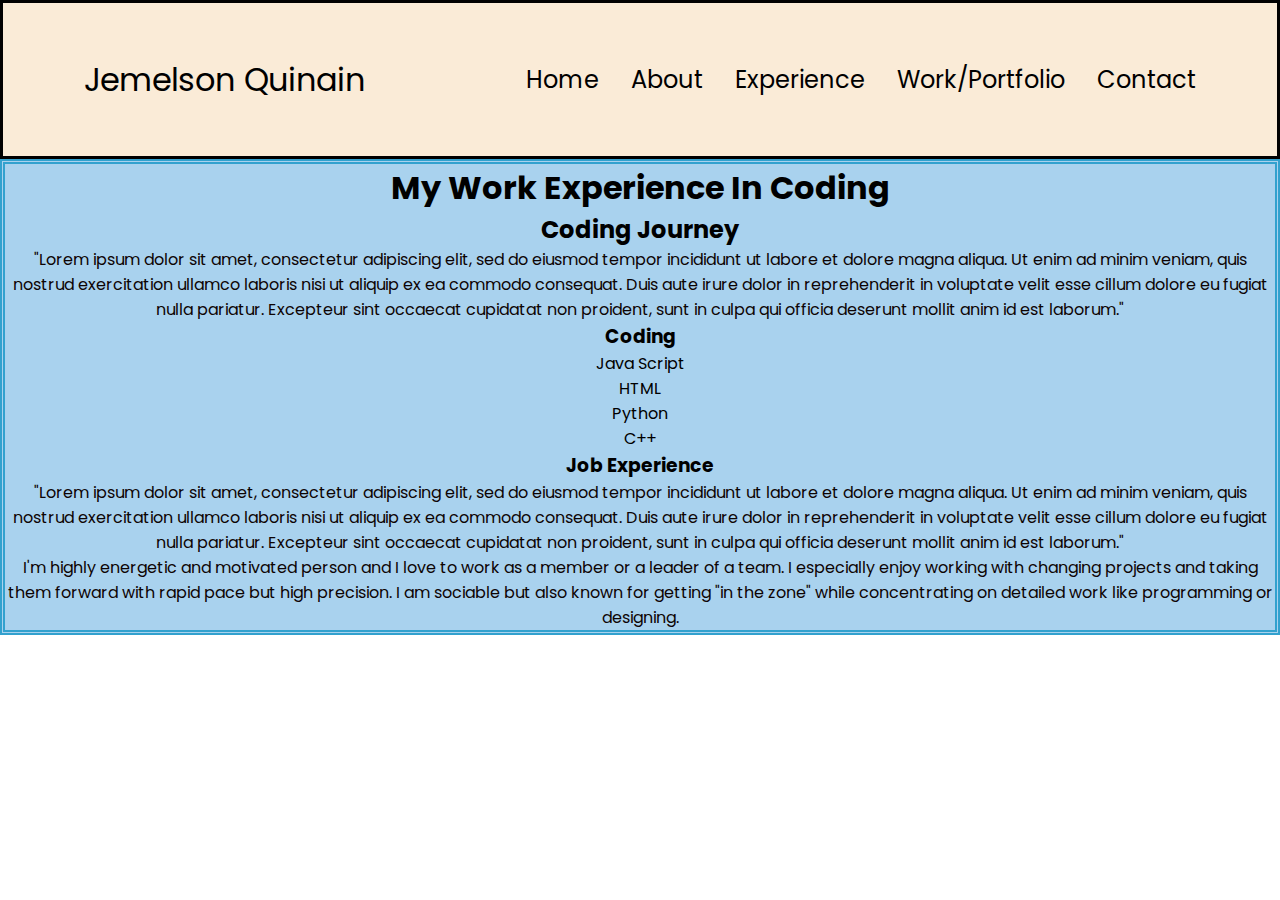
<file: experience.html>
<!DOCTYPE html>
<html lang="en">
<head>
    <meta charset="UTF-8">
    <meta name="viewport" content="width=device-width, initial-scale=1.0">
    <title>About Page</title>
    <link rel="stylesheet" href="style.css">
    <script src="javascript.js"></script>
</head>
<body>
    <nav class="top" id="desktop-nav">
        <div class="logo">Jemelson Quinain</div>
        <div>
            <ul class="nav-links">
                <li><a href="index.html" target="index.html">Home</a></li>
                <li><a href="about.html" target="about.html">About</a></li>
                <li><a href="experience.html" target="experience.html">Experience</a></li>
                <li><a href="portfolio.html" target="portfolio.html">Work/Portfolio</a></li>
                <li><a href="contact.html" target="contact.html">Contact</a></li>
            </ul>
        </div>
    </nav>

        <center class="container">
            <div class="header">
                <h1>My Work Experience In Coding</h1>
            </div>
            <div class="intro">
                <h2>Coding Journey</h2>
                <p>
                    "Lorem ipsum dolor sit amet, consectetur adipiscing elit, sed do eiusmod tempor incididunt ut labore et dolore magna aliqua. Ut enim ad minim veniam, quis nostrud exercitation ullamco laboris nisi ut aliquip ex ea commodo consequat. Duis aute irure dolor in reprehenderit in voluptate velit esse cillum dolore eu fugiat nulla pariatur. Excepteur sint occaecat cupidatat non proident, sunt in culpa qui officia deserunt mollit anim id est laborum."
                </p>
            </div>
            <div class="skills column">
                <h3>Coding</h3>
                <ul id="skill-list">
                    <li>Java Script</li>
                    <li>HTML</li>
                    <li>Python</li>						
                    <li>C++</li>
                </ul>
            </div>
            <div class="main-text">
                <h3>Job Experience</h3>
                <p>
                    "Lorem ipsum dolor sit amet, consectetur adipiscing elit, sed do eiusmod tempor incididunt ut labore et dolore magna aliqua. Ut enim ad minim veniam, quis nostrud exercitation ullamco laboris nisi ut aliquip ex ea commodo consequat. Duis aute irure dolor in reprehenderit in voluptate velit esse cillum dolore eu fugiat nulla pariatur. Excepteur sint occaecat cupidatat non proident, sunt in culpa qui officia deserunt mollit anim id est laborum."
                </p>
                <p>
                    I'm highly energetic and motivated person and I love to work as a member or a leader of a team. I especially enjoy working with changing projects and taking them forward with rapid pace but high precision. I am sociable but also known for getting "in the zone" while concentrating on detailed work like programming or designing.
                </p>
            </div>
        </center>
    
</body>
</html>
</file>
<file: style.css>
@import url('https://fonts.googleapis.com/css2?family=Poppins:wght@300;400;500;600&display=swap');


* {
    margin: 0;
    padding: 0;
}

body {
    font-family: 'Poppins', sans-serif;
}

html {
    scroll-behavior: smooth;
}

p {
    color: rgb(14, 4, 4)
}

/*Transition */

a, 
.btn {
    transition: all 300ms ease
}

/*  NAV */
nav, 
.nav-links{
    display: flex;
}

nav {
    justify-content: space-around;
    align-items: center;
    height: 17vh;
}

.nav-links {
    gap: 2rem;
    list-style: none;
    font-size: 1.5rem;
}

a {
    color: black;
    text-decoration: none;
    text-decoration-color: white;
}

/* When the mouse hovers over the links it make it blue and underline it */

a:hover {
    color: blue;
    text-decoration: underline;
    text-decoration-color: rgb(1, 2, 0);
}

/* This makes the font size slightly bigger */

.logo {
    font-size: 2rem;
}

section {
    padding-top: 4vh;
    height: 96vh;
    margin: 0 10 rem;
    box-sizing: border-box;
    min-height: fit-content;
}

.section-container {
    display: flex;
}

#profile {
    display: flex;
    justify-content: center;
    gap: 5rem;
    height: 80vh;
}

.section__pic-container {
    display: flex;
    height: 400px;
    width: 400px;
    margin: auto 0;
}

.section__text {
    align-self: center;
    text-align: center;
}

.section__text p {
    font-weight: 600;
}

.section__text__p1 {
    text-align: center;
}

.section__text__p2 {
    font-size: 1.5rem;
    margin-bottom: 1rem;
}

.title {
    font-size: 3rem;
    text-align: center;
}

#socials-container {
    display: flex;
    justify-content: center;
    margin-top: 1rem;
    gap: 1rem;
}

.icon {
    height: 2rem;
    padding: .5rem;
}

.container {
    background-color: rgb(169, 210, 238);
    border: thick double #32a1ce;
}

.projimages {
    height: 300px;
}

.top{
    background-color: antiquewhite;
    border: solid;
}

.btn-container {
    display: felx;
    justify-content: center;
    gap: 1rem;
}

.btn {
    font-weight: 600;
    transition: all 300ms ease;
    padding: 1rem;
    width: 8rem;
    border-radius: 2rem;
}

.btn-color-1, .btn-color-2 {
    border: rgb(107, 80, 80) 0.2rem solid;
}

.btn-color-1:hover,
.btn-color-2:hover {
    cursor: pointer;
}

.btn-color-1,
.btn-color-2:hover {
    background: rgb(12, 133, 180);
    color: white;
}

.btn-color-1:hover {
    background: rgb(0, 0, 0);
}

.btn-color-2 {
    background: none
}

.btn-color-2:hover {
    border: white 0.1rem solid;
}

.btn-container {
    gap: 1rem;
}

/* This is for the contact form */
@import url(https://fonts.googleapis.com/css?family=Montserrat:400,700);

form { max-width:420px; margin:50px auto; }

.feedback-input {
  color:rgb(0, 0, 0);
  font-family: Helvetica, Arial, sans-serif;
  font-weight:500;
  font-size: 18px;
  border-radius: 5px;
  line-height: 22px;
  background-color: transparent;
  border:2px solid #0e0000;
  transition: all 0.3s;
  padding: 13px;
  margin-bottom: 15px;
  width:100%;
  box-sizing: border-box;
  outline:0;
}

.feedback-input:focus { border:2px solid #CC4949; }

textarea {
  height: 150px;
  line-height: 150%;
  resize:vertical;
}

[type="submit"] {
  font-family: 'Montserrat', Arial, Helvetica, sans-serif;
  width: 100%;
  background:#0a94be;
  border-radius:5px;
  border:0;
  cursor:pointer;
  color:rgb(5, 1, 1);
  font-size:24px;
  padding-top:10px;
  padding-bottom:10px;
  transition: all 0.3s;
  margin-top:-4px;
  font-weight:700;
}
[type="submit"]:hover { background:#CC4949; }
</file>
